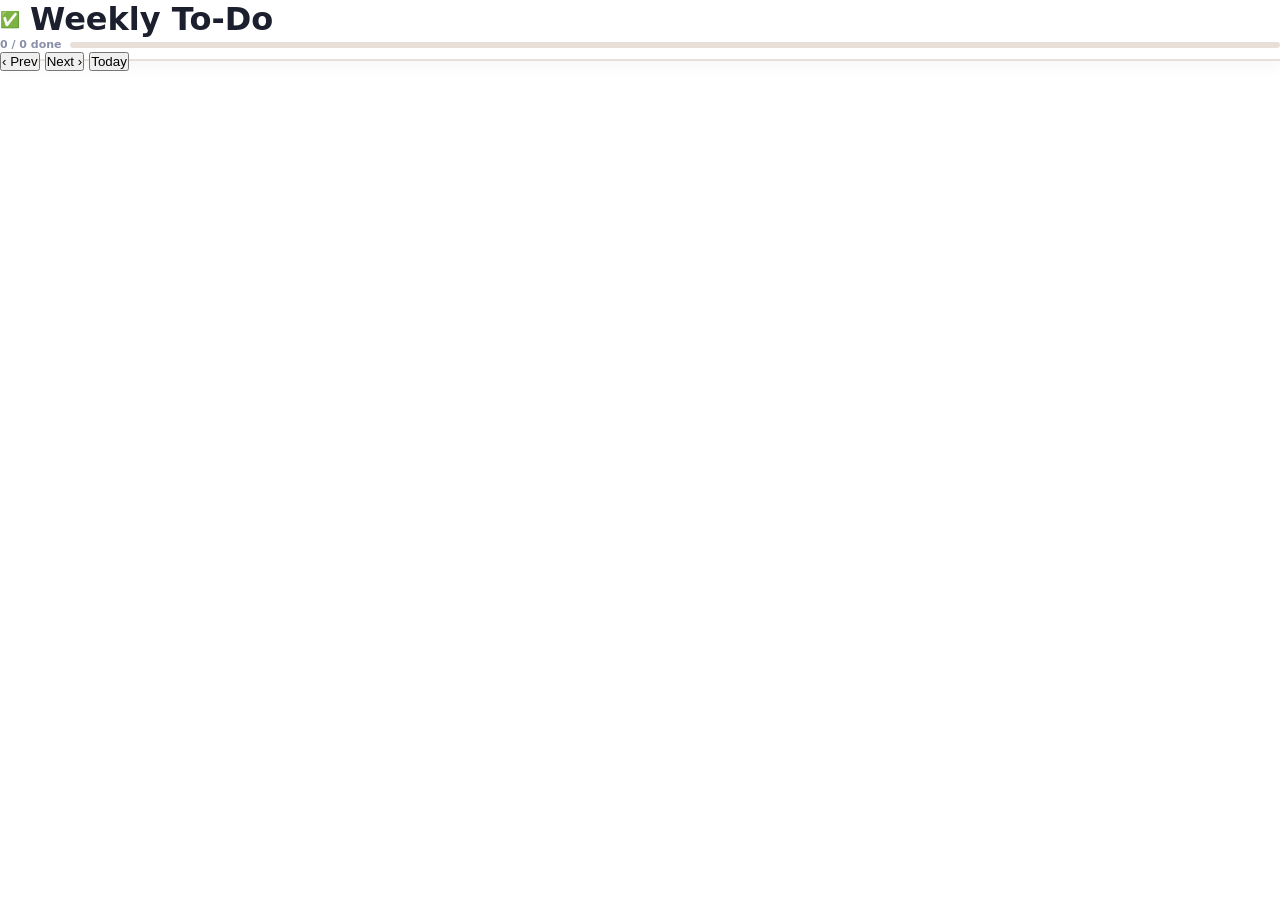
<file: todo.html>
<!doctype html>
<html lang="en">
  <head>
    <meta charset="UTF-8" />
    <meta name="viewport" content="width=device-width, initial-scale=1.0" />
    <title>Weekly To-Do</title>
    <link rel="stylesheet" href="style.css" />
  </head>
  <body>
    <header class="app-header">
      <div class="header-top">
        <div class="brand">
          <span class="brand-icon">✅</span>
          <h1>Weekly To-Do</h1>
        </div>
        <div class="progress-wrap">
          <span class="progress-label" id="progressLabel">0 / 0 done</span>
          <div class="progress-track">
            <div class="progress-fill" id="progressFill" style="width:0%"></div>
          </div>
        </div>
      </div>
      <div class="week-nav">
        <button class="nav-btn" onclick="changeWeek(-1)">‹ Prev</button>
        <span class="week-label" id="weekLabel"></span>
        <button class="nav-btn" onclick="changeWeek(1)">Next ›</button>
        <button class="today-btn" id="todayBtn" onclick="goToday()">Today</button>
      </div>
    </header>

    <main class="board" id="board"></main>

    <script src="script.js"></script>
  </body>
</html>
</file>
<file: style.css>
/* ═══════════════════════════════════════════════
   Mirailist — 未来リスト — style.css
   ─────────────────────────────────────────────
   1.  Variables
   2.  Reset & Base
   3.  Language Switcher
   4.  Auth Pages  (index.html / register.html)
   5.  App Header  (app.html)
   6.  User Chip
   7.  App Body layout
   8.  Calendar Grid
   9.  Day Panel
   10. Task Items
   11. Task Modal (notification bottom-sheet)
   12. Animations
   13. Mobile responsive
═══════════════════════════════════════════════ */

/* ── 1. VARIABLES ── */

:root {
  --accent:      #c94060;   /* sakura crimson */
  --accent-lt:   #e0607a;   /* lighter sakura */
  --accent-bg:   #fdf0f3;   /* blush tint */
  --bg:          #f6f2ec;   /* warm cream */
  --white:       #ffffff;
  --text:        #1c1f2e;   /* deep navy */
  --muted:       #8a8fa8;
  --border:      #e8e0d8;   /* warm beige */
  --danger:      #d63862;
  --done-color:  #b5adb8;
  --radius:      12px;
  --shadow-sm:   0 1px 4px rgba(0,0,0,0.06);
  --shadow:      0 3px 14px rgba(0,0,0,0.08);
  --shadow-lg:   0 8px 32px rgba(0,0,0,0.12);
  --header-h:    60px;
}

/* ── 2. RESET & BASE ── */

*, *::before, *::after { margin: 0; padding: 0; box-sizing: border-box; }

body {
  font-family: "Noto Sans JP", "Segoe UI", system-ui, sans-serif;
  color: var(--text);
  min-height: 100vh;
  overflow-x: hidden;
}

/* Brand mark — 未 kanji circle */
.brand-mark {
  width: 36px;
  height: 36px;
  border-radius: 10px;
  background: linear-gradient(135deg, var(--accent), var(--accent-lt));
  color: #fff;
  font-size: 16px;
  font-weight: 700;
  display: flex;
  align-items: center;
  justify-content: center;
  flex-shrink: 0;
  box-shadow: 0 4px 12px rgba(201,64,96,0.3);
  letter-spacing: 0;
}

.auth-brand-kanji {
  font-size: 12px;
  color: rgba(255,255,255,0.5);
  letter-spacing: 2px;
  margin-top: 2px;
  font-weight: 400;
}

/* ── 3. LANGUAGE SWITCHER ── */

.lang-switcher {
  display: flex;
  gap: 2px;
  padding: 3px;
  border-radius: 9px;
}

.auth-page .lang-switcher {
  background: rgba(255,255,255,0.13);
  border: 1px solid rgba(255,255,255,0.2);
}

.app-page .lang-switcher {
  background: var(--bg);
  border: 1px solid var(--border);
}

.lang-btn {
  padding: 4px 10px;
  border: none;
  border-radius: 6px;
  font-size: 11px;
  font-weight: 700;
  cursor: pointer;
  font-family: inherit;
  letter-spacing: 0.5px;
  transition: background 0.15s, color 0.15s;
}

.auth-page .lang-btn        { background: transparent;            color: rgba(255,255,255,0.6); }
.auth-page .lang-btn.active { background: rgba(255,255,255,0.28); color: #fff; }
.auth-page .lang-btn:hover:not(.active) { color: rgba(255,255,255,0.9); }

.app-page .lang-btn        { background: transparent;  color: var(--muted); }
.app-page .lang-btn.active { background: var(--accent); color: #fff; }
.app-page .lang-btn:hover:not(.active) { background: var(--accent-bg); color: var(--accent); }

/* ── 4. AUTH PAGES ── */

.auth-page {
  background:
    radial-gradient(ellipse at 25% 20%, rgba(201,64,96,0.12) 0%, transparent 55%),
    radial-gradient(ellipse at 80% 85%, rgba(130,60,180,0.09) 0%, transparent 50%),
    linear-gradient(155deg, #0f1224 0%, #1e1040 55%, #150e28 100%);
  display: flex;
  flex-direction: column;
  align-items: center;
  justify-content: center;
  min-height: 100vh;
  padding: 24px 16px;
}

.auth-topbar {
  position: fixed;
  top: 0; right: 0;
  padding: 12px 18px;
  z-index: 10;
}

.auth-wrap {
  width: 100%;
  max-width: 390px;
  display: flex;
  flex-direction: column;
  gap: 14px;
}

.auth-brand { text-align: center; color: #fff; margin-bottom: 4px; }
.auth-brand-icon {
  width: 64px; height: 64px;
  border-radius: 18px;
  background: linear-gradient(135deg, var(--accent), var(--accent-lt));
  box-shadow: 0 8px 28px rgba(201,64,96,0.4);
  font-size: 28px;
  display: flex; align-items: center; justify-content: center;
  margin: 0 auto 14px;
  font-family: "Noto Sans JP", serif;
  font-weight: 700;
  color: #fff;
}
.auth-brand-name { font-size: 26px; font-weight: 800; letter-spacing: -0.5px; margin-bottom: 2px; }
.auth-brand-sub  { font-size: 12px; color: rgba(255,255,255,0.5); margin-top: 4px; }

.auth-card {
  background: var(--white);
  border-radius: 20px;
  padding: 28px 24px;
  box-shadow: 0 20px 60px rgba(0,0,0,0.25);
}

.auth-heading { font-size: 16px; font-weight: 700; margin-bottom: 16px; }

.auth-error {
  font-size: 12px;
  color: var(--danger);
  min-height: 16px;
  margin-bottom: 8px;
  line-height: 1.4;
}

.auth-input {
  display: block;
  width: 100%;
  padding: 11px 13px;
  border: 1.5px solid var(--border);
  border-radius: 10px;
  font-size: 14px;
  font-family: inherit;
  color: var(--text);
  background: var(--white);
  outline: none;
  margin-bottom: 9px;
  transition: border-color 0.18s, box-shadow 0.18s;
}
.auth-input:focus {
  border-color: var(--accent);
  box-shadow: 0 0 0 3px rgba(201,64,96,0.13);
}

.auth-btn {
  display: block;
  width: 100%;
  padding: 12px;
  border: none;
  border-radius: 10px;
  font-size: 14px;
  font-weight: 700;
  font-family: inherit;
  cursor: pointer;
  transition: opacity 0.15s, transform 0.1s;
  margin-bottom: 8px;
}
.auth-btn:hover  { opacity: 0.88; transform: translateY(-1px); }
.auth-btn:active { transform: scale(0.98); }

.auth-btn-primary { background: var(--accent); color: #fff; box-shadow: 0 4px 14px rgba(201,64,96,0.3); }
.auth-btn-guest   { background: var(--accent-bg); color: var(--accent); border: 1.5px solid var(--accent-lt); }

.auth-divider {
  display: flex; align-items: center; gap: 10px;
  font-size: 12px; color: var(--muted);
  margin: 2px 0 8px;
}
.auth-divider::before, .auth-divider::after {
  content: ""; flex: 1; height: 1px; background: var(--border);
}

.auth-switch {
  display: flex; align-items: center; justify-content: center; gap: 6px;
  font-size: 13px; color: var(--muted); margin-top: 10px;
}
.auth-switch a, .auth-switch button {
  background: none; border: none; padding: 0; margin: 0;
  color: var(--accent); font-weight: 700; font-size: 13px;
  font-family: inherit; cursor: pointer; text-decoration: none;
}
.auth-switch a:hover, .auth-switch button:hover { text-decoration: underline; }

.tier-compare { display: flex; gap: 8px; }
.tier-item {
  flex: 1;
  background: rgba(255,255,255,0.1);
  border: 1px solid rgba(255,255,255,0.18);
  border-radius: 12px;
  padding: 12px 8px;
  display: flex; flex-direction: column;
  align-items: center; gap: 5px; text-align: center;
}
.tier-ci {
  width: 28px; height: 28px; border-radius: 50%;
  font-size: 12px; font-weight: 800;
  display: flex; align-items: center; justify-content: center;
}
.tier-ci.guest { background: rgba(255,255,255,0.2);  color: rgba(255,255,255,0.9); }
.tier-ci.free  { background: rgba(201,64,96,0.65);  color: #fff; }
.tier-ci.pro   { background: rgba(185,135,40,0.85);  color: #fff; }
.tier-name { font-size: 11px; font-weight: 700; color: rgba(255,255,255,0.9); }
.tier-days { font-size: 10px; color: rgba(255,255,255,0.55); }

.auth-copy {
  font-size: 11px; color: rgba(255,255,255,0.3);
  text-align: center; letter-spacing: 1px; margin-top: 4px;
}

/* Guest hint card */
.guest-hint-card {
  display: flex;
  align-items: center;
  gap: 10px;
  padding: 12px 14px;
  background: var(--accent-bg);
  border: 1.5px dashed var(--accent-lt);
  border-radius: 12px;
  cursor: pointer;
  margin-bottom: 4px;
  transition: background 0.15s, border-color 0.15s;
}
.guest-hint-card:hover { background: rgba(201,64,96,0.15); border-color: var(--accent); }
.guest-hint-icon { font-size: 18px; flex-shrink: 0; }
.guest-hint-text { flex: 1; font-size: 12px; font-weight: 600; color: var(--accent); line-height: 1.4; }
.guest-hint-arrow { font-size: 14px; color: var(--accent); flex-shrink: 0; opacity: 0.7; }

/* ── 5. APP HEADER ── */

.app-page {
  background:
    radial-gradient(ellipse at top left, rgba(201,64,96,0.06) 0%, transparent 50%),
    radial-gradient(ellipse at bottom right, rgba(224,96,122,0.04) 0%, transparent 50%),
    var(--bg);
}

.app-header {
  height: var(--header-h);
  background: rgba(255,255,255,0.95);
  backdrop-filter: blur(12px);
  -webkit-backdrop-filter: blur(12px);
  border-bottom: 1px solid var(--border);
  box-shadow: 0 1px 0 var(--border), 0 4px 20px rgba(0,0,0,0.05);
  position: sticky;
  top: 0;
  z-index: 100;
  flex-shrink: 0;
}

.header-inner {
  height: 100%;
  max-width: 1440px;
  margin: 0 auto;
  padding: 0 16px;
  display: flex;
  align-items: center;
  gap: 12px;
}

.brand { display: flex; align-items: center; gap: 10px; flex-shrink: 0; }
.brand-title { font-size: 16px; font-weight: 800; letter-spacing: -0.3px; white-space: nowrap; line-height: 1.1; }
.brand-kanji { font-size: 9px; color: var(--muted); letter-spacing: 1.5px; font-weight: 400; display: block; }

.progress-wrap {
  display: flex;
  align-items: center;
  gap: 8px;
  flex: 1;
  min-width: 0;
}
.progress-label { font-size: 11px; font-weight: 700; color: var(--muted); white-space: nowrap; }
.progress-track {
  flex: 1;
  height: 6px;
  background: var(--border);
  border-radius: 99px;
  overflow: hidden;
  min-width: 60px;
}
.progress-fill {
  height: 100%;
  background: linear-gradient(to right, var(--accent), var(--accent-lt));
  border-radius: 99px;
  transition: width 0.4s ease;
}

.header-right {
  display: flex;
  align-items: center;
  gap: 8px;
  flex-shrink: 0;
}

/* ── 6. USER CHIP ── */

.user-chip {
  display: flex;
  align-items: center;
  gap: 6px;
  padding: 4px 8px 4px 4px;
  background: var(--white);
  border: 1px solid var(--border);
  border-radius: 999px;
  box-shadow: var(--shadow-sm);
}

.user-avatar {
  width: 28px; height: 28px;
  border-radius: 50%;
  background: linear-gradient(135deg, var(--accent), var(--accent-lt));
  color: #fff;
  font-size: 12px; font-weight: 800;
  display: flex; align-items: center; justify-content: center;
  flex-shrink: 0;
}
.user-name { font-size: 12px; font-weight: 600; color: var(--text); }

.tier-badge {
  font-size: 9px; font-weight: 800;
  padding: 2px 7px;
  border-radius: 999px;
  letter-spacing: 0.3px;
}
.tier-badge.guest   { background: var(--border);              color: var(--muted); }
.tier-badge.user    { background: rgba(201,64,96,0.18);      color: var(--accent); }
.tier-badge.premium { background: rgba(185,135,40,0.18);      color: #a07020; }
.tier-badge.admin   { background: rgba(100,40,200,0.12);      color: #6a28c8; }

.logout-btn {
  background: none; border: none;
  cursor: pointer; color: var(--muted);
  font-size: 14px; padding: 3px 5px;
  border-radius: 6px;
  transition: color 0.15s, background 0.15s;
  flex-shrink: 0;
}
.logout-btn:hover { color: var(--danger); background: rgba(192,57,43,0.08); }

/* ── 7. APP BODY LAYOUT ── */

.app-body {
  display: grid;
  grid-template-columns: 1fr 320px;
  height: calc(100vh - var(--header-h));
  overflow: hidden;
}

/* ── 8. CALENDAR ── */

.calendar-col {
  overflow-y: auto;
  padding: 20px 20px 40px;
  border-right: 1px solid var(--border);
}

/* Month navigation */
.cal-nav {
  display: flex;
  align-items: center;
  justify-content: space-between;
  margin-bottom: 16px;
  gap: 8px;
}

.cal-month-label {
  font-size: 19px;
  font-weight: 800;
  color: var(--text);
  flex: 1;
  text-align: center;
  letter-spacing: -0.3px;
}

.cal-nav-btn {
  width: 36px; height: 36px;
  border: 1px solid var(--border);
  background: var(--white);
  border-radius: 10px;
  font-size: 16px; font-weight: 700;
  color: var(--muted);
  cursor: pointer;
  display: flex; align-items: center; justify-content: center;
  box-shadow: var(--shadow-sm);
  transition: background 0.15s, color 0.15s, transform 0.12s;
  flex-shrink: 0;
}
.cal-nav-btn:hover:not(:disabled) {
  background: var(--accent-bg);
  color: var(--accent);
  transform: scale(1.05);
}
.cal-nav-btn:disabled { opacity: 0.3; cursor: default; }

/* Calendar grid */
.cal-grid {
  display: grid;
  grid-template-columns: repeat(7, 1fr);
  gap: 5px;
}

/* Day-of-week headers */
.cal-dow {
  text-align: center;
  font-size: 11px;
  font-weight: 700;
  color: var(--muted);
  padding: 4px 0 10px;
  letter-spacing: 0.5px;
}

/* Day cells */
.cal-day {
  aspect-ratio: 1;
  background: var(--white);
  border: 1px solid var(--border);
  border-radius: 10px;
  cursor: pointer;
  display: flex;
  flex-direction: column;
  align-items: flex-start;
  padding: 7px 7px 5px;
  position: relative;
  overflow: hidden;
  box-shadow: var(--shadow-sm);
  transition: border-color 0.15s, background 0.15s, box-shadow 0.15s, transform 0.12s;
  user-select: none;
}

.cal-day:hover:not(.is-locked):not(.is-selected) {
  border-color: var(--accent-lt);
  background: var(--accent-bg);
  box-shadow: 0 4px 12px rgba(201,64,96,0.15);
  transform: scale(1.04);
}

.cal-day.other-month {
  opacity: 0.32;
  box-shadow: none;
}

.cal-day.is-today {
  border-color: var(--accent);
  background: linear-gradient(135deg, var(--accent-bg) 0%, #fff 100%);
  box-shadow: 0 0 0 2px rgba(201,64,96,0.2), var(--shadow-sm);
}

.cal-day.is-today .cal-num {
  color: var(--accent);
  font-weight: 800;
}

.cal-day.is-selected {
  background: linear-gradient(135deg, var(--accent) 0%, var(--accent-lt) 100%);
  border-color: transparent;
  box-shadow: 0 6px 20px rgba(201,64,96,0.4);
  transform: scale(1.04);
}

.cal-day.is-selected .cal-num   { color: #fff; font-weight: 800; }
.cal-day.is-selected .cal-count { background: rgba(255,255,255,0.3); color: #fff; }

.cal-day.is-locked {
  background: var(--bg);
  cursor: not-allowed;
  opacity: 0.45;
  box-shadow: none;
}

.cal-num {
  font-size: clamp(11px, 2.5vw, 14px);
  font-weight: 600;
  color: var(--text);
  line-height: 1;
}

/* Task count badge */
.cal-count {
  position: absolute;
  top: 5px; right: 5px;
  font-size: 9px; font-weight: 800;
  background: var(--accent-bg);
  color: var(--accent);
  border-radius: 999px;
  padding: 1px 5px;
  line-height: 1.5;
}

/* Progress bar inside cell (bottom) */
.cal-bar {
  position: absolute;
  bottom: 0; left: 0; right: 0;
  height: 3px;
  background: rgba(0,0,0,0.06);
  border-radius: 0 0 10px 10px;
}
.cal-bar::after {
  content: "";
  display: block;
  height: 100%;
  width: var(--pct, 0%);
  background: linear-gradient(to right, var(--accent), var(--accent-lt));
  border-radius: inherit;
  transition: width 0.3s ease;
}
.cal-day.is-selected .cal-bar { background: rgba(255,255,255,0.25); }
.cal-day.is-selected .cal-bar::after { background: rgba(255,255,255,0.7); }

/* Lock icon inside locked cell */
.cal-lock {
  font-size: 10px;
  position: absolute;
  bottom: 4px; right: 4px;
  opacity: 0.45;
}

/* ── 9. DAY PANEL ── */

.day-panel {
  overflow-y: auto;
  padding: 20px;
  display: flex;
  flex-direction: column;
  gap: 12px;
  background: var(--white);
  box-shadow: -4px 0 24px rgba(0,0,0,0.04);
}

.panel-header {
  display: flex;
  align-items: center;
  gap: 10px;
  padding-bottom: 14px;
  border-bottom: 2px solid var(--accent-bg);
  flex-shrink: 0;
}

.panel-datestr {
  font-size: 16px;
  font-weight: 800;
  color: var(--text);
  flex: 1;
  letter-spacing: -0.2px;
}

.panel-today-badge {
  font-size: 10px;
  font-weight: 700;
  background: linear-gradient(120deg, var(--accent), var(--accent-lt));
  color: #fff;
  padding: 4px 11px;
  border-radius: 999px;
  letter-spacing: 0.3px;
  flex-shrink: 0;
  box-shadow: 0 2px 8px rgba(201,64,96,0.3);
}

.panel-locked {
  display: flex;
  flex-direction: column;
  align-items: center;
  justify-content: center;
  gap: 10px;
  padding: 36px 16px;
  text-align: center;
  color: var(--muted);
  flex: 1;
}
.panel-lock-icon { font-size: 28px; opacity: 0.5; }
.panel-locked p  { font-size: 13px; line-height: 1.6; }

.panel-tasks {
  display: flex;
  flex-direction: column;
  gap: 7px;
  flex: 1;
}

.panel-empty {
  font-size: 13px;
  color: var(--muted);
  padding: 32px 0;
  text-align: center;
}

/* ── 10. TASK ITEMS ── */

.panel-task {
  display: flex;
  align-items: center;
  gap: 10px;
  padding: 11px 12px;
  background: var(--white);
  border: 1px solid var(--border);
  border-radius: 11px;
  box-shadow: var(--shadow-sm);
  transition: box-shadow 0.15s, opacity 0.15s, transform 0.12s;
  animation: slideIn 0.18s ease;
}
.panel-task:hover     { box-shadow: var(--shadow); transform: translateX(2px); }
.panel-task.done      { opacity: 0.52; }
.panel-task.removing  { opacity: 0; transform: translateX(12px); transition: 0.18s ease; }

.task-check {
  width: 20px; height: 20px;
  border-radius: 50%;
  border: 2px solid var(--border);
  background: var(--white);
  flex-shrink: 0;
  cursor: pointer;
  display: flex; align-items: center; justify-content: center;
  font-size: 10px; font-weight: 900;
  color: transparent;
  transition: border-color 0.15s, background 0.15s, transform 0.12s;
}
.task-check:hover    { border-color: var(--accent); transform: scale(1.1); }
.task-check.checked  {
  background: linear-gradient(135deg, var(--accent), var(--accent-lt));
  border-color: transparent;
  color: #fff;
  box-shadow: 0 2px 8px rgba(201,64,96,0.35);
}

.task-text {
  flex: 1;
  font-size: 13px; font-weight: 500;
  color: var(--text); line-height: 1.4;
  word-break: break-word;
}
.panel-task.done .task-text { text-decoration: line-through; color: var(--done-color); }

.task-del {
  border: none; background: none;
  color: #c0cdd3; font-size: 18px;
  cursor: pointer; padding: 0 2px;
  flex-shrink: 0; opacity: 0;
  transition: color 0.15s, opacity 0.15s;
}
.panel-task:hover .task-del { opacity: 1; }
.task-del:hover { color: var(--danger); }

/* Add task trigger button (replaces inline input) */
.panel-add-trigger { padding-top: 8px; border-top: 1px solid var(--border); flex-shrink: 0; }

.panel-add-trigger-btn {
  width: 100%;
  display: flex;
  align-items: center;
  justify-content: center;
  gap: 8px;
  padding: 13px;
  border: 1.5px dashed var(--border);
  border-radius: 11px;
  background: transparent;
  font-size: 13px; font-weight: 600;
  font-family: inherit;
  color: var(--muted);
  cursor: pointer;
  transition: border-color 0.15s, color 0.15s, background 0.15s, transform 0.12s;
}
.panel-add-trigger-btn:hover {
  border-color: var(--accent);
  color: var(--accent);
  background: var(--accent-bg);
  transform: translateY(-1px);
}
.panel-add-trigger-btn:active { transform: scale(0.98); }

/* ── 11. TASK MODAL (notification bottom-sheet) ── */

.task-modal {
  position: fixed;
  inset: 0;
  z-index: 300;
  display: flex;
  flex-direction: column;
  justify-content: flex-end;
  opacity: 0;
  pointer-events: none;
  transition: opacity 0.25s ease;
}

.task-modal.open {
  opacity: 1;
  pointer-events: auto;
}

.task-modal-backdrop {
  position: absolute;
  inset: 0;
  background: rgba(15,30,45,0.5);
  backdrop-filter: blur(4px);
  -webkit-backdrop-filter: blur(4px);
}

.task-modal-sheet {
  position: relative;
  z-index: 1;
  background: var(--white);
  border-radius: 24px 24px 0 0;
  padding: 12px 20px 32px;
  box-shadow: 0 -8px 40px rgba(0,0,0,0.15);
  transform: translateY(100%);
  transition: transform 0.35s cubic-bezier(0.34, 1.56, 0.64, 1);
}

.task-modal.open .task-modal-sheet {
  transform: translateY(0);
}

/* Drag handle */
.sheet-handle {
  width: 40px;
  height: 4px;
  background: var(--border);
  border-radius: 2px;
  margin: 0 auto 16px;
}

/* Date label inside modal */
.sheet-date {
  font-size: 13px;
  font-weight: 700;
  color: var(--muted);
  text-align: center;
  margin-bottom: 16px;
  letter-spacing: 0.2px;
}

/* Input area */
.sheet-input-row {
  display: flex;
  align-items: center;
  gap: 12px;
  padding: 14px 16px;
  background: var(--bg);
  border: 2px solid var(--border);
  border-radius: 16px;
  margin-bottom: 14px;
  transition: border-color 0.2s, box-shadow 0.2s, background 0.2s;
}

.sheet-input-row:focus-within {
  border-color: var(--accent);
  box-shadow: 0 0 0 3px rgba(201,64,96,0.14);
  background: var(--white);
}

.sheet-emoji {
  font-size: 20px;
  flex-shrink: 0;
  line-height: 1;
}

.sheet-input {
  flex: 1;
  border: none;
  outline: none;
  font-size: 16px;
  font-family: inherit;
  color: var(--text);
  background: transparent;
  min-width: 0;
}

.sheet-input::placeholder { color: var(--muted); }

/* Action buttons */
.sheet-actions {
  display: flex;
  gap: 10px;
}

.sheet-cancel-btn {
  flex: 1;
  padding: 14px;
  border: 1.5px solid var(--border);
  border-radius: 14px;
  background: transparent;
  font-size: 14px; font-weight: 700;
  font-family: inherit;
  color: var(--muted);
  cursor: pointer;
  transition: background 0.15s, color 0.15s;
}
.sheet-cancel-btn:hover { background: var(--bg); color: var(--text); }

.sheet-add-btn {
  flex: 2;
  padding: 14px;
  border: none;
  border-radius: 14px;
  background: linear-gradient(120deg, var(--accent), var(--accent-lt));
  color: #fff;
  font-size: 14px; font-weight: 700;
  font-family: inherit;
  cursor: pointer;
  box-shadow: 0 6px 18px rgba(201,64,96,0.35);
  transition: opacity 0.15s, transform 0.1s, box-shadow 0.15s;
}
.sheet-add-btn:hover  { opacity: 0.9; transform: translateY(-1px); box-shadow: 0 8px 22px rgba(201,64,96,0.45); }
.sheet-add-btn:active { transform: scale(0.97); }

/* Desktop: center the modal sheet instead of full-width bottom */
@media (min-width: 600px) {
  .task-modal { justify-content: center; align-items: center; }
  .task-modal-sheet {
    border-radius: 24px;
    max-width: 460px;
    width: 90%;
    padding: 16px 24px 28px;
    transform: scale(0.92) translateY(16px);
    transition: transform 0.32s cubic-bezier(0.34, 1.56, 0.64, 1);
  }
  .task-modal.open .task-modal-sheet {
    transform: scale(1) translateY(0);
  }
  .sheet-handle { display: none; }
}

/* ── 12. ANIMATIONS ── */

@keyframes slideIn {
  from { opacity: 0; transform: translateY(-5px); }
  to   { opacity: 1; transform: translateY(0); }
}

@keyframes pop {
  0%  { transform: scale(1); }
  45% { transform: scale(1.35); }
  100%{ transform: scale(1); }
}
.task-check.pop { animation: pop 0.22s ease; }

/* ── 13. MOBILE RESPONSIVE ── */

/* ≤ 840px: stack calendar above day panel */
@media (max-width: 840px) {
  .app-body {
    grid-template-columns: 1fr;
    height: auto;
    overflow: visible;
  }

  .calendar-col {
    border-right: none;
    border-bottom: 1px solid var(--border);
    padding: 14px 14px 16px;
    overflow: visible;
  }

  .day-panel {
    padding: 14px;
    min-height: 280px;
    box-shadow: none;
    border-top: 3px solid var(--accent-bg);
  }
}

/* ≤ 600px: compact header */
@media (max-width: 600px) {
  :root { --header-h: 54px; }

  .progress-wrap { display: none; }
  .user-name     { display: none; }
  .brand-title   { font-size: 15px; }
  .header-inner  { gap: 8px; padding: 0 12px; }
  .header-right  { gap: 6px; }

  .cal-nav { margin-bottom: 10px; }
  .cal-month-label { font-size: 16px; }
  .cal-nav-btn { width: 32px; height: 32px; font-size: 14px; }
  .cal-grid { gap: 3px; }
  .cal-day  { border-radius: 8px; padding: 5px 5px 3px; }
  .cal-count { font-size: 8px; top: 3px; right: 3px; padding: 1px 4px; }

  .auth-topbar { padding: 8px 12px; }
  .auth-card   { padding: 22px 18px; }

  /* Day panel bottom sheet feel on mobile */
  .day-panel { border-radius: 20px 20px 0 0; }
}

/* ≤ 480px: prevent header overflow — hide non-essential items */
@media (max-width: 480px) {
  .brand-title { display: none; }
  .tier-badge  { display: none; }

  .lang-btn { padding: 4px 7px; font-size: 10px; }

  .user-chip { padding: 3px 6px 3px 3px; gap: 5px; }
  .user-avatar { width: 24px; height: 24px; font-size: 11px; }
  .logout-btn  { font-size: 13px; padding: 2px 4px; }
}

/* ≤ 380px: very small phones */
@media (max-width: 380px) {
  .cal-dow  { font-size: 9px; padding-bottom: 5px; }
  .cal-num  { font-size: 10px; }
  .cal-day  { padding: 4px 3px 3px; }
  .lang-btn { padding: 3px 5px; font-size: 9px; }
}
</file>
